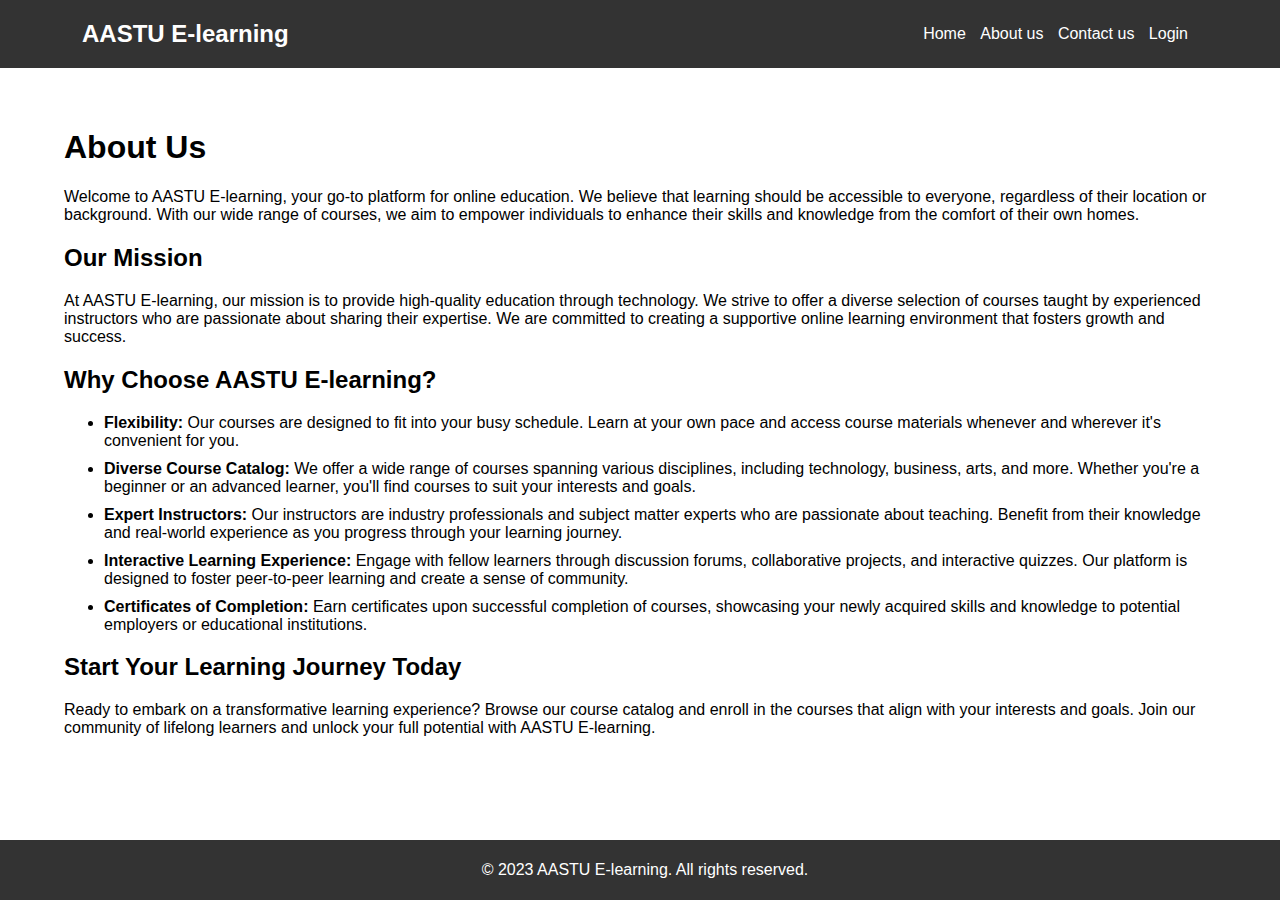
<file: App/views/about-us.html>
<!DOCTYPE html>
<html>
<head>
  <meta charset="UTF-8">
  <meta name="viewport" content="width=device-width, initial-scale=1.0">
  <title>About Us</title>
  <link rel="stylesheet" href="../../resources/css/aboutus.css" />
</head>
<body>
  <nav>
    <div class="navbar">
      <h1>AASTU E-learning</h1>
      <ul>
        <li><a href="../index.html">Home</a></li>
        <li><a href="about-us.html">About us</a></li>
        <li><a href="contact-us.html">Contact us</a></li>
        <li><a href="login.html">Login</a></li>
      </ul>      
    </div>
  </nav>
  <div id="About_us">
    <h1>About Us</h1>
    <p>Welcome to AASTU E-learning, your go-to platform for online education. We believe that learning should be accessible to everyone, regardless of their location or background. With our wide range of courses, we aim to empower individuals to enhance their skills and knowledge from the comfort of their own homes.</p>
    
    <h2>Our Mission</h2>
    <p>At AASTU E-learning, our mission is to provide high-quality education through technology. We strive to offer a diverse selection of courses taught by experienced instructors who are passionate about sharing their expertise. We are committed to creating a supportive online learning environment that fosters growth and success.</p>
    
    <h2>Why Choose AASTU E-learning?</h2>
    <ul>
      <li><strong>Flexibility:</strong> Our courses are designed to fit into your busy schedule. Learn at your own pace and access course materials whenever and wherever it's convenient for you.</li>
      <li><strong>Diverse Course Catalog:</strong> We offer a wide range of courses spanning various disciplines, including technology, business, arts, and more. Whether you're a beginner or an advanced learner, you'll find courses to suit your interests and goals.</li>
      <li><strong>Expert Instructors:</strong> Our instructors are industry professionals and subject matter experts who are passionate about teaching. Benefit from their knowledge and real-world experience as you progress through your learning journey.</li>
      <li><strong>Interactive Learning Experience:</strong> Engage with fellow learners through discussion forums, collaborative projects, and interactive quizzes. Our platform is designed to foster peer-to-peer learning and create a sense of community.</li>
      <li><strong>Certificates of Completion:</strong> Earn certificates upon successful completion of courses, showcasing your newly acquired skills and knowledge to potential employers or educational institutions.</li>
    </ul>
    
    <h2>Start Your Learning Journey Today</h2>
    <p>Ready to embark on a transformative learning experience? Browse our course catalog and enroll in the courses that align with your interests and goals. Join our community of lifelong learners and unlock your full potential with AASTU E-learning.</p>
  </div>
  <footer>
    <p>&copy; 2023 AASTU E-learning. All rights reserved.</p>
  </footer>
</body>
</html>
</file>
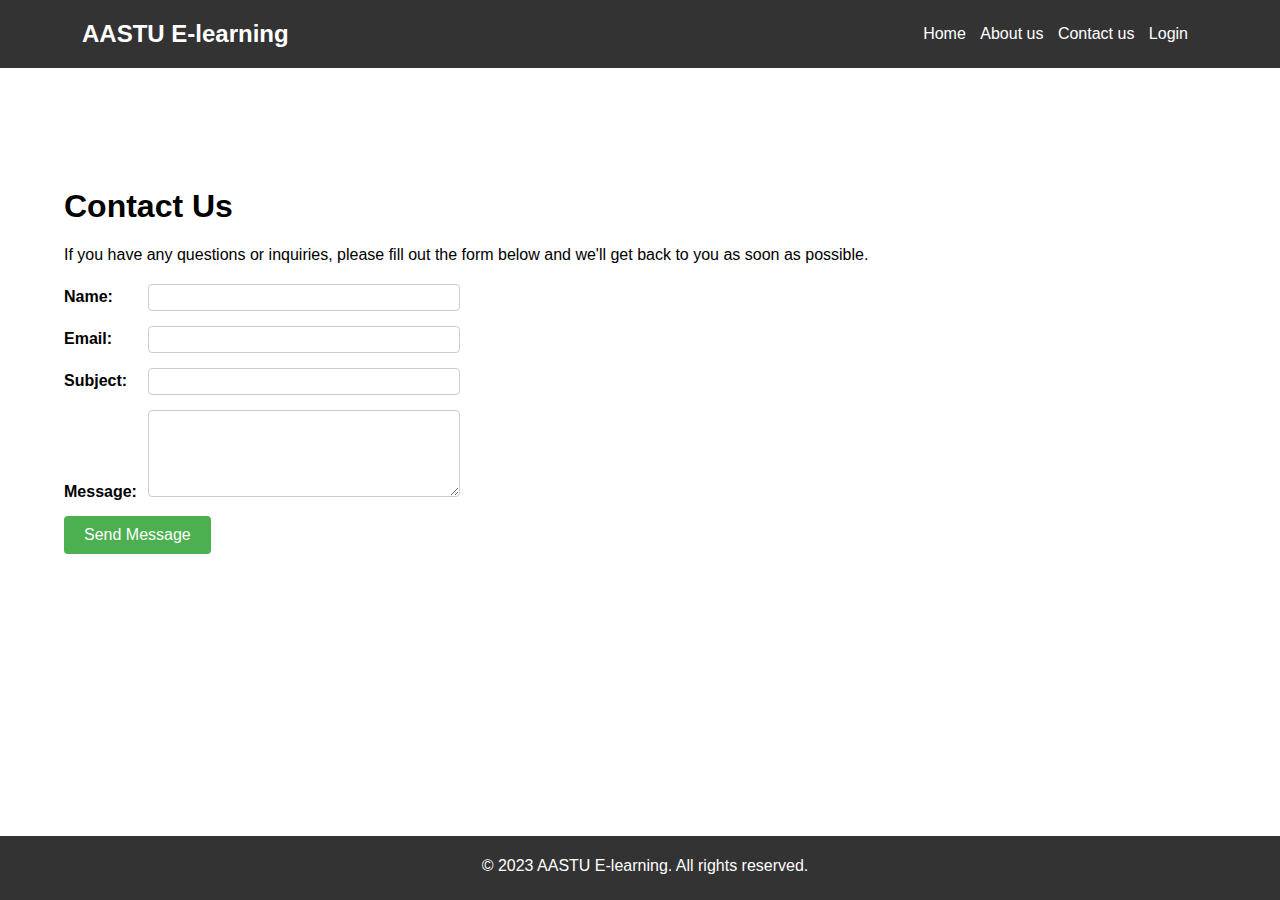
<file: App/views/contact-us.html>
<!DOCTYPE html>
<html>
<head>
  <meta charset="UTF-8">
  <meta name="viewport" content="width=device-width, initial-scale=1.0">
  <title>Contact Us</title>
  <link rel="stylesheet" href="../../resources/css/contactus.css" />
</head>
<body>
  <nav>
    <div class="navbar">
      <h1>AASTU E-learning</h1>
      <ul>
        <li><a href="../index.html">Home</a></li>
        <li><a href="about-us.html">About us</a></li>
        <li><a href="contact-us.html">Contact us</a></li>
        <li><a href="login.html">Login</a></li>
      </ul>      
    </div>
  </nav>
  <div class="main-content">
    <h1>Contact Us</h1>
    <p>If you have any questions or inquiries, please fill out the form below and we'll get back to you as soon as possible.</p>
    
    <form action="#" method="POST">
      <div>
        <label for="name">Name:</label>
        <input type="text" id="name" name="name" required maxlength="45">
      </div>
      <div>
        <label for="email">Email:</label>
        <input type="email" id="email" name="email" required maxlength="45">
      </div>
      <div>
        <label for="subject">Subject:</label>
        <input type="text" id="subject" name="subject" required maxlength="45">
      </div>
      <div>
        <label for="message">Message:</label>
        <textarea id="message" name="message" rows="5" required maxlength="450"></textarea>
      </div>
      <button type="submit">Send Message</button>
    </form>
  </div>
  <footer>
    <p>&copy; 2023 AASTU E-learning. All rights reserved.</p>
  </footer>
</body>
</html>
</file>
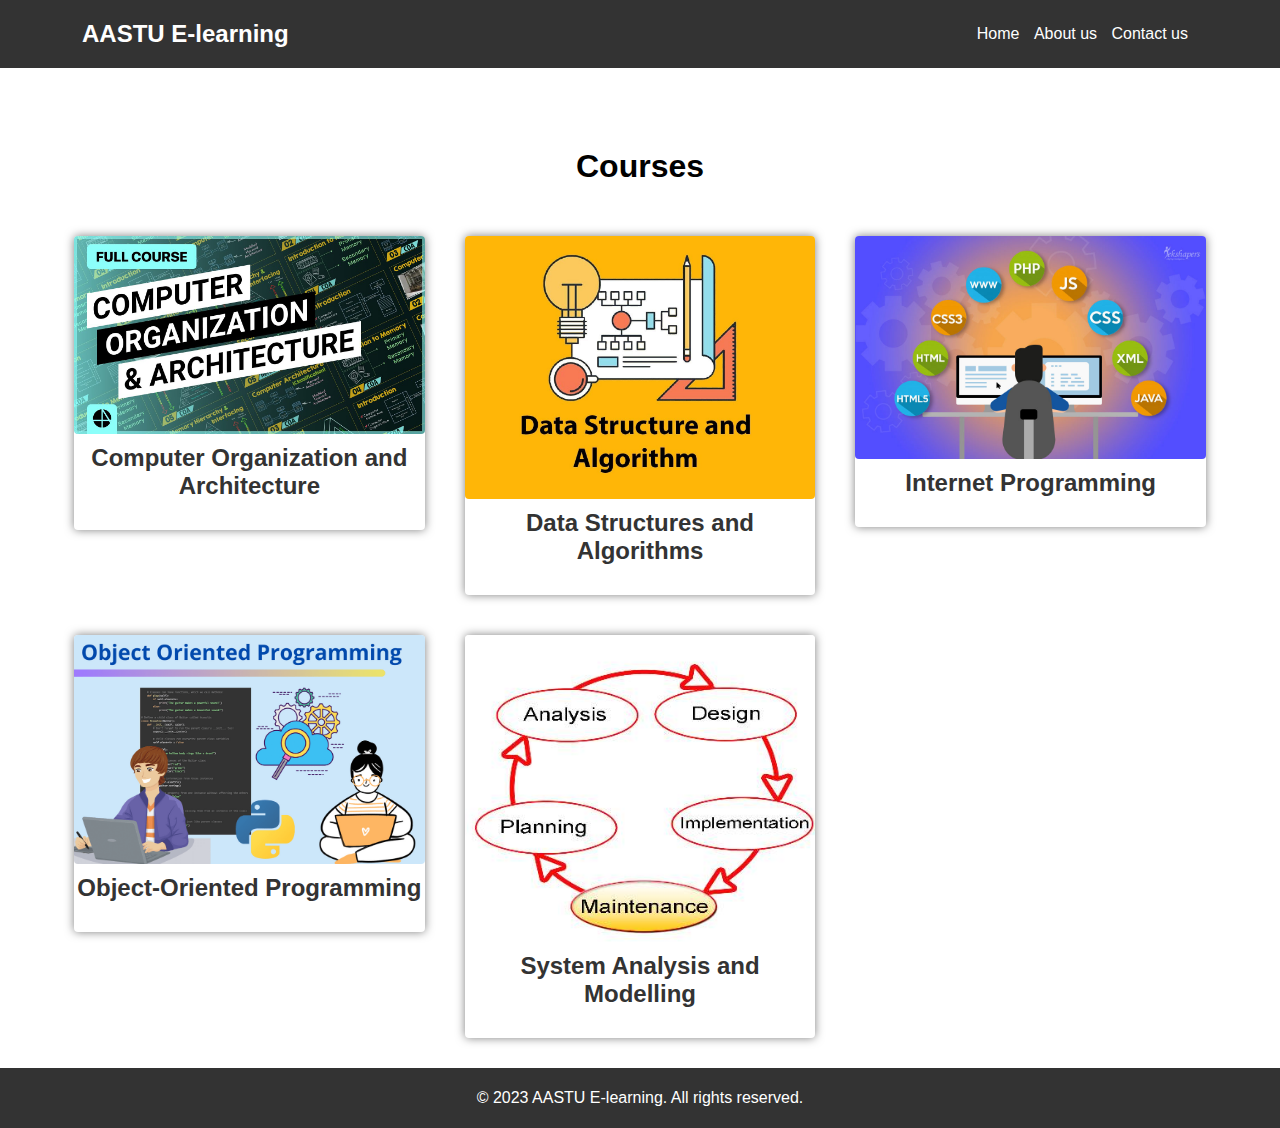
<file: App/views/courses.html>
<!DOCTYPE html>
<html>
<head>
  <meta charset="UTF-8">
  <meta name="viewport" content="width=device-width, initial-scale=1.0">
  <title>Courses</title>
  <link rel="stylesheet" href="../../resources/css/courses.css" />
</head>
<body>
  <nav>
    <div class="navbar">
      <h1>AASTU E-learning</h1>
      <ul>
        <li><a href="../index.html">Home</a></li>
        <li><a href="about-us.html">About us</a></li>
        <li><a href="contact-us.html">Contact us</a></li>
      </ul>      
    </div>
  </nav>
  <div class="title">
    <h1>Courses</h1>
  </div>
  <main>
    <a href="COA.html">
      <div>
        <img src="../../resources/images/COA-image.jpg" alt="COA image" height="250" width="450" />
        <h2>Computer Organization and Architecture</h2>
      </div>
    </a>
    <a href="DSA.html">
      <div>
        <img src="../../resources/images/DSA-image.jpg" alt="DSA image" height="250" width="450" />
        <h2>Data Structures and Algorithms</h2>
      </div>
    </a>
    <a href="IP.html">
      <div>
        <img src="../../resources/images/IP-image.jpg" alt="IP image" height="250" width="450" />
        <h2>Internet Programming</h2>
      </div>
    </a>
    <a href="OOP.html">
      <div>
        <img src="../../resources/images/OOP-image.jpg" alt="OOP image" height="250" width="450" />
        <h2>Object-Oriented Programming</h2>
      </div>
    </a>
    <a href="SAM.html">
      <div>
        <img src="../../resources/images/SAM-image.jpg" alt="SAM image" height="250" width="450" />
        <h2>System Analysis and Modelling</h2>
      </div>
    </a>
  </main>
  <footer>
    <p>&copy; 2023 AASTU E-learning. All rights reserved.</p>
  </footer>
</body>
</html>
</file>
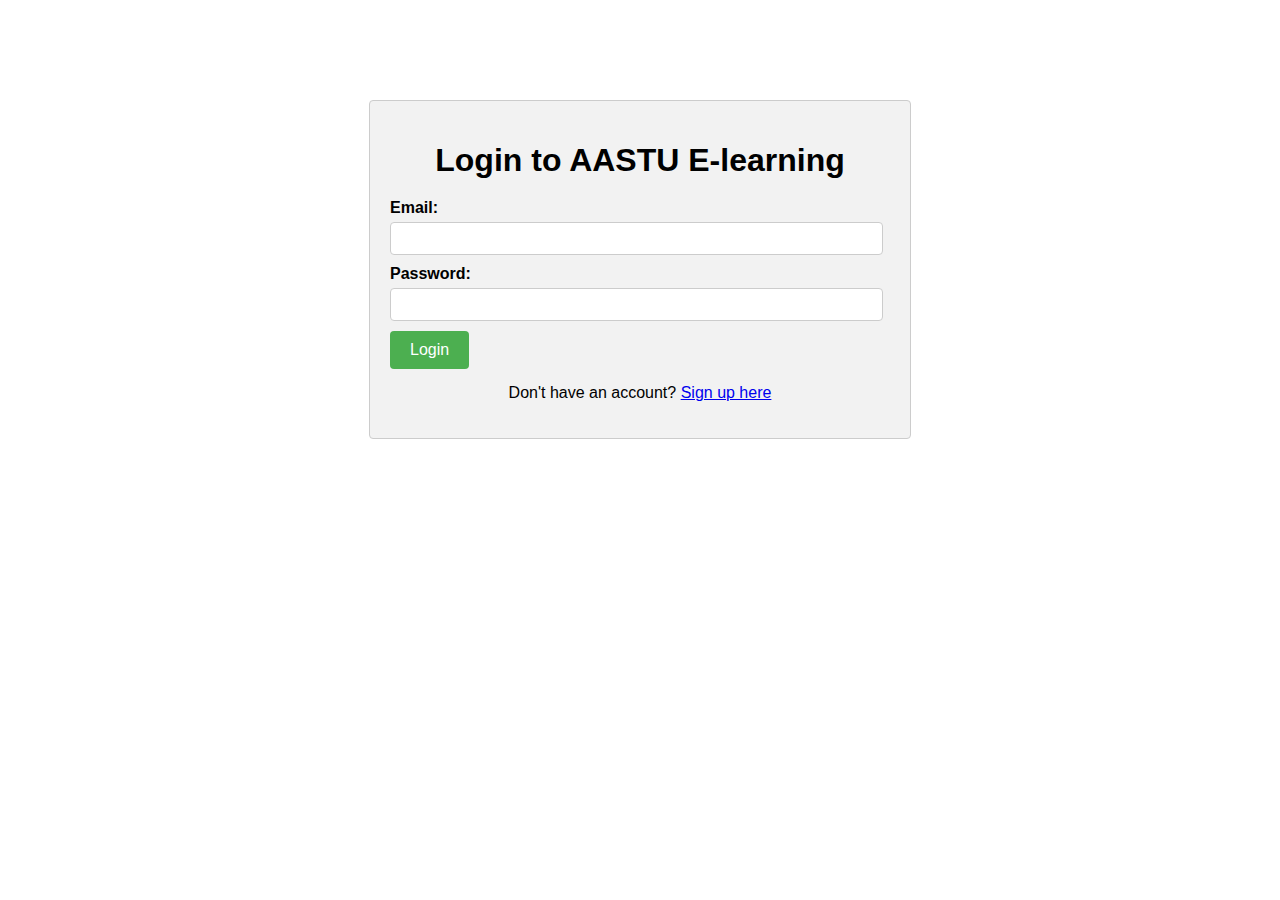
<file: App/views/login.html>
<!DOCTYPE html>
<html>
<head>
  <meta charset="UTF-8">
  <meta name="viewport" content="width=device-width, initial-scale=1.0">
  <title>AASTU E-learning - Login</title>
  <link rel="stylesheet" href="../../resources/css/login.css" />
</head>
<body>
  <div>
    <h1>Login to AASTU E-learning</h1>
    <form action="courses.html"> 
      <label for="email">Email:</label>
      <input type="email" id="email" name="email" required maxlength="32">
      <br>
      <label for="password">Password:</label>
      <input type="password" id="password" name="password" required minlength="8" maxlength="32" required>
      <br>
      <input type="submit" value="Login">        
    </form>
    <p>Don't have an account? <a href="sign-up.html">Sign up here</a></p>
  </div>
</body>
</html>
</file>
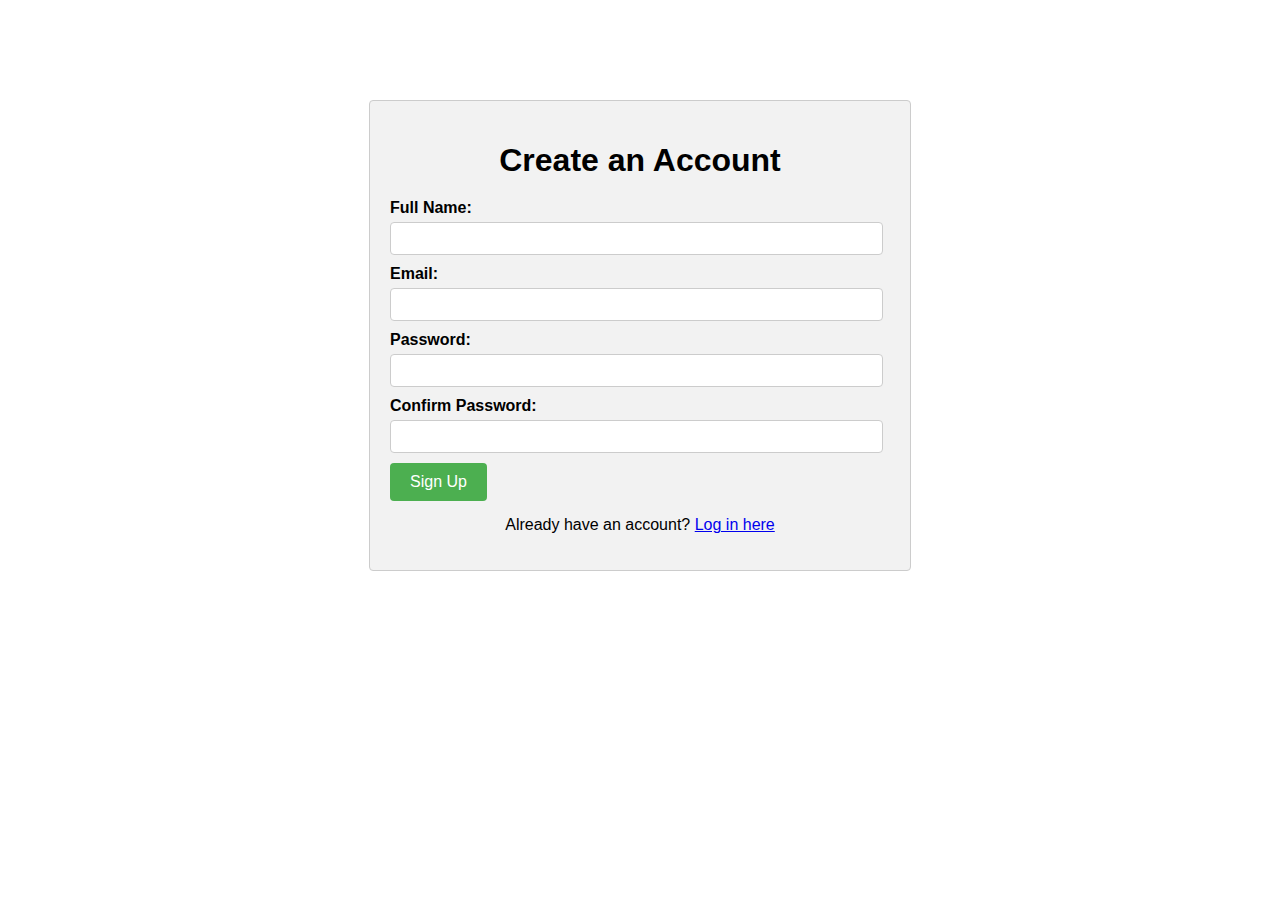
<file: App/views/sign-up.html>
<!DOCTYPE html>
<html>
<head>
  <meta charset="UTF-8">
  <meta name="viewport" content="width=device-width, initial-scale=1.0">
  <title>AASTU E-learning - Sign Up</title>
  <link rel="stylesheet" href="../../resources/css/login.css" />
</head>
<body>
  <div>
    <h1>Create an Account</h1>
    <form action="courses.html">
      <label for="name">Full Name:</label>
      <input type="text" id="name" name="name" required maxlength="45">
      <br>
      <label for="email">Email:</label>
      <input type="email" id="email" name="email" required maxlength="45">
      <br>
      <label for="password">Password:</label>
      <input type="password" id="password" name="password" required>
      <br>
      <label for="confirm-password">Confirm Password:</label>
      <input type="password" id="confirm-password" name="confirm-password" required>
      <br>
      <input type="submit" value="Sign Up">
    </form>
    <p>Already have an account? <a href="login.html">Log in here</a></p>
  </div>
</body>
</html>
</file>
<file: resources/css/aboutus.css>
body {
  font-family: Arial, sans-serif;
  margin: 0;
  padding: 0;
}

nav {
  background-color: #333;
  color: #fff;
  padding: 20px;
}

.navbar {
  display: flex;
  justify-content: space-between;
  width: 90%;
  margin: 0 auto;
  background-color: #333;
}

nav h1 {
  margin: 0;
  font-size: 24px;
}

nav ul {
  list-style-type: none;
  padding: 0;
  margin: auto 0px;
}

nav ul li {
  display: inline-block;
  margin-right: 10px;
}

nav ul li a {
  color: #fff;
  text-decoration: none;
  transition: color 0.25s;
}    

nav ul li a:hover {
  color: rgb(177, 177, 177);
}

#About_us {
  margin: 20px auto;
  padding: 20px;
  width: 90%;
}

#About_us ul {
  margin-left: 20px;
  padding-left: 20px;
}

#About_us li {
  margin-bottom: 10px;
}



strong {
  font-weight: bold;
}

footer {
  background-color: #333;
  color: #fff;
  padding: 5px;
  text-align: center;
  position: fixed;
  left: 0;
  bottom: 0;
  width: 100%;
}

@media (max-width: 768px) {
  .navbar{
    display: block;
    text-align: center;
    white-space: 30px;
  }
  nav h1 {
    margin-bottom: 10px;
  }

  footer {
    position:relative;
  }
  
}
</file>
<file: resources/css/contactus.css>
body {
  font-family: Arial, sans-serif;
  margin: 0;
  padding: 0;
}

nav {
  background-color: #333;
  color: #fff;
  padding: 20px;
  margin-bottom: 120px;
}

.navbar {
  display: flex;
  justify-content: space-between;
  width: 90%;
  margin: 0 auto;
  background-color: #333;
}

nav h1 {
  margin: 0;
  font-size: 24px;
}

nav ul {
  list-style-type: none;
  padding: 0;
  margin: auto 0px;
}

nav ul li {
  display: inline-block;
  margin-right: 10px;
}

nav ul li a {
  color: #fff;
  text-decoration: none;
  transition: color 0.25s;
}    

nav ul li a:hover {
  color: rgb(177, 177, 177);
}

.main-content{
  width: 90%;
  margin: 0px auto;
  padding-bottom: 20px;
}

p {
  margin-bottom: 20px;
}

form div {
  margin-bottom: 15px;
}

label {
  display: inline-block;
  width: 80px;
  font-weight: bold;
}

input,
textarea {
  width: 300px;
  padding: 5px;
  border: 1px solid #ccc;
  border-radius: 4px;
}

textarea {
  resize: vertical;
}

button {
  padding: 10px 20px;
  background-color: #4CAF50;
  border: none;
  color: #fff;
  font-size: 16px;
  cursor: pointer;
  border-radius: 4px;
  transition: opacity 0.25s, background-color 0.25s;
}

button:hover {
  opacity: 0.85;
}

button:active {
  background-color: #36b43a;
}

footer {
  background-color: #333;
  color: #fff;
  padding: 5px;
  text-align: center;
  position: fixed;
  left: 0;
  bottom: 0;
  width: 100%;
}

@media (max-width: 768px) {
  .navbar{
    display: block;
    text-align: center;
    white-space: 30px;
  }
  nav h1 {
    margin-bottom: 10px;
  }

  
}
</file>
<file: resources/css/courses.css>
body {
  font-family: Arial, sans-serif;
  margin: 0;
  padding: 0;
}

nav {
  background-color: #333;
  color: #fff;
  padding: 20px;
  margin-bottom: 80px;
}

.navbar {
  display: flex;
  justify-content: space-between;
  width: 90%;
  margin: 0 auto;
  background-color: #333;
}

nav h1 {
  margin: 0;
  font-size: 24px;
}

nav ul {
  list-style-type: none;
  padding: 0;
  margin: auto 0px;
}

nav ul li {
  display: inline-block;
  margin-right: 10px;
}

nav ul li a {
  color: #fff;
  text-decoration: none;
  transition: color 0.25s;
}    

nav ul li a:hover {
  color: rgb(177, 177, 177);
}
.title{
  text-align: center;
  margin-top: 0;
}

main {
  display: grid;
  grid-template-columns: repeat(3, 1fr);
  grid-gap: 20px;
  padding: 20px;
  width: 90%;
  margin: 0px auto;
}

main a {
  text-decoration: none;
  color: #333;
}

main div {
  box-shadow: 0px 0px 10px rgba(0, 0, 0, 0.5);
  border-radius: 4px;
  margin: 10px;
  padding-bottom:10px;
}

main img {
  display: block;
  margin: 0 auto;
  max-width: 100%;
  height: auto;
  border-radius: 4px;
}

main h2 {
  text-align: center;
  margin-top: 10px;
}


footer {
  background-color: #333;
  color: #fff;
  padding: 5px;
  text-align: center;
}

@media (max-width: 768px) {
  main {
    grid-template-columns: repeat(2, 1fr);
  }
  .navbar{
    display: block;
    text-align: center;
    white-space: 30px;
  }
  nav h1 {
    margin-bottom: 10px;
  }
  
  footer {
    position:relative;
  }
  
}

@media (max-width: 500px){
  main {
    grid-template-columns: repeat(1, 1fr);
  }
  
}

@media (min-width: 1626px) {
  main {
    width:75%;
  }
}
</file>
<file: resources/css/login.css>
body {
  font-family: Arial, sans-serif;
  margin: 0;
  padding: 0;
}

div {
  max-width: 500px;
  margin: 0 auto;
  padding: 20px;
  border: 1px solid #ccc;
  border-radius: 4px;
  background-color: #f2f2f2;
  margin-top: 100px;
}

h1 {
  text-align: center;
  margin-bottom: 20px;
}

form label {
  display: block;
  font-weight: bold;
  margin-bottom: 5px;
}

form input[type="email"],
form input[type="password"],
form input[type="text"] {
  width: 95%;
  padding: 8px;
  border: 1px solid #ccc;
  border-radius: 4px;
  margin-bottom: 10px;
}

form input[type="submit"] {
  padding: 10px 20px;
  background-color: #4CAF50;
  border: none;
  color: #fff;
  font-size: 16px;
  cursor: pointer;
  border-radius: 4px;
  transition: opacity 0.25s, background-color 0.25s;
}


form input[type="submit"]:hover {
  opacity: 0.85;
}

form input[type="submit"]:active {
  background-color: #36b43a;
}

p {
  text-align: center;
  margin-top: 15px;
}

@media (max-width: 768px) {

  div {
    margin-top: 100px;
    margin-left: 20px;
    margin-right: 20px;
  }
  
}
</file>
